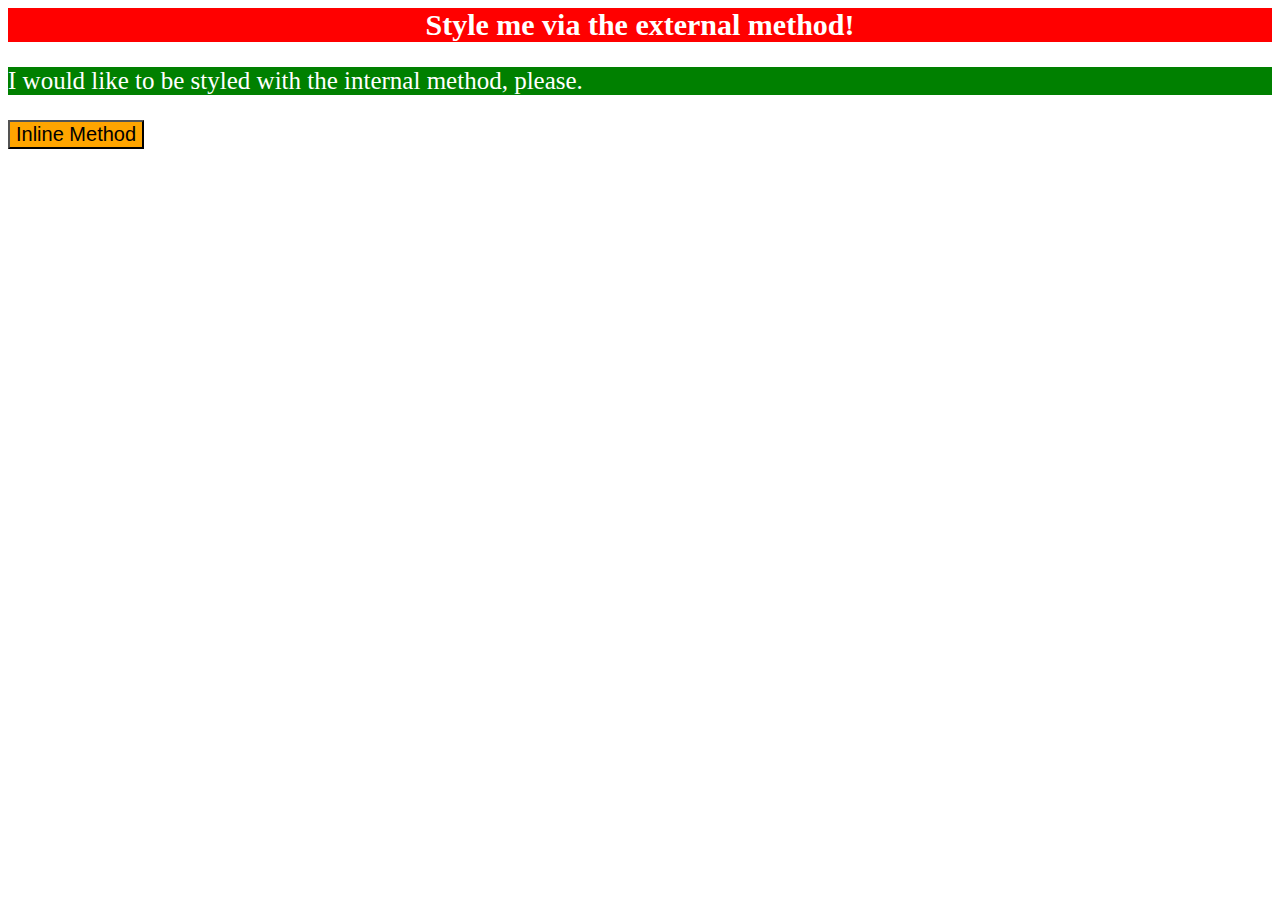
<file: foundations/01-css-methods/index.html>
<!DOCTYPE html>
<html lang="en">

<head>
  <meta charset="UTF-8">
  <meta http-equiv="X-UA-Compatible" content="IE=edge">
  <meta name="viewport" content="width=device-width, initial-scale=1.0">
  <link rel="stylesheet" href="style.css">
  <title>Methods for Adding CSS</title>
</head>

<body>
  <div>Style me via the external method!</div>
  <p style="background-color:green; color:white; font-size: 25px">I would like to be styled with the internal method,
    please.</p>
  <button>Inline Method</button>
</body>

</html>
</file>
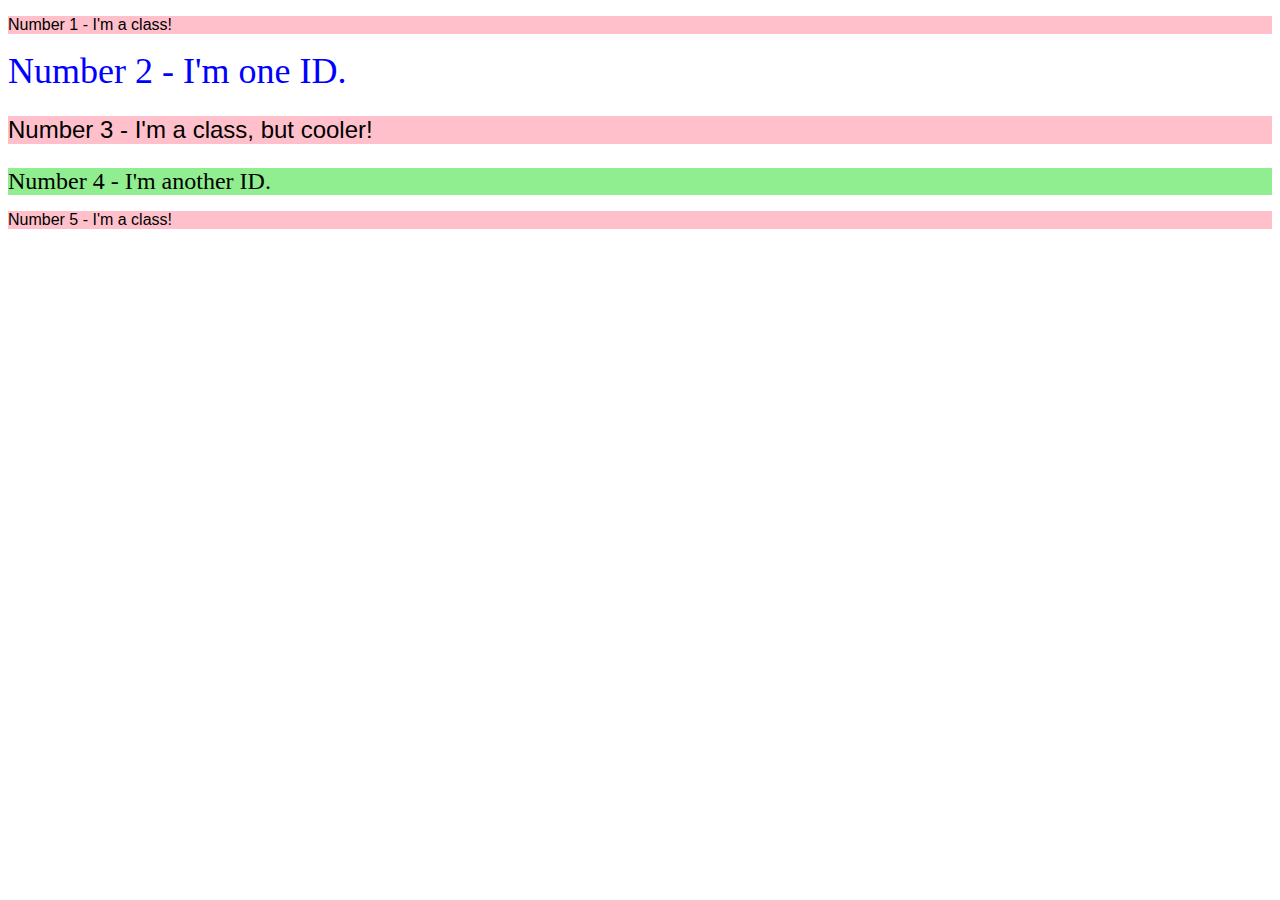
<file: foundations/02-class-id-selectors/index.html>
<!DOCTYPE html>
<html lang="en">

<head>
  <meta charset="UTF-8">
  <meta http-equiv="X-UA-Compatible" content="IE=edge">
  <meta name="viewport" content="width=device-width, initial-scale=1.0">
  <title>Class and ID Selectors</title>
  <link rel="stylesheet" href="style.css">
</head>

<body>
  <p>Number 1 - I'm a class!</p>
  <div id="second">Number 2 - I'm one ID.</div>
  <p class="three">Number 3 - I'm a class, but cooler!</p>
  <div id="four">Number 4 - I'm another ID.</div>
  <p>Number 5 - I'm a class!</p>
</body>

</html>
</file>
<file: foundations/01-css-methods/style.css>
div {
	text-align: center;
	background-color: red;
	color: white;
	font-size: 30px;
	font-weight: bolder;
}

button {
	background-color: orange;
	font-size: 20px;
}
</file>
<file: foundations/02-class-id-selectors/style.css>
p {
	background-color: pink;
	font-family: 'Segoe UI', Tahoma, Geneva, Verdana, sans-serif;

}

p.three {
	font-size: 24px;
}

div#second {
	color: blue;
	font-size: 36px;
}

div#four {
	background-color: lightgreen;
	font-size: 24px;
	font-style: bold;

}
</file>
